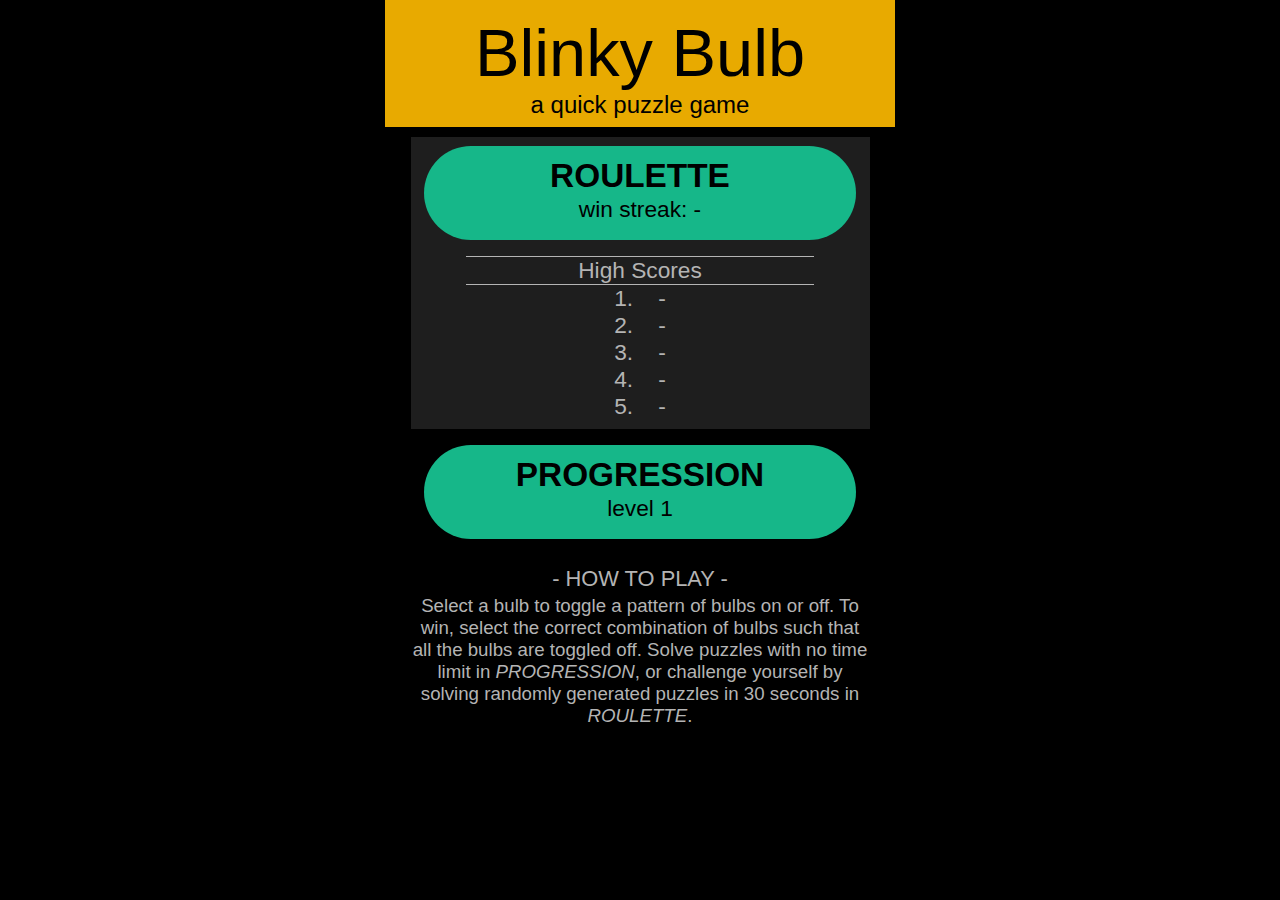
<file: www/index.html>
<html>
	<meta name="viewport" content="width=device-width, initial-scale=1.0, maximum-scale=1.0, user-scalable=no" />
	<meta name="HandheldFriendly" content="true" />
	<head>
		<script type='text/javascript' src='jquery-3.4.1.min.js'> </script>
		<script type='text/javascript' src='jquery-ui.min.js'> </script>
		<script type='text/javascript' src='easing.js'> </script>
		<script type='text/javascript' src='levelList.js'> </script>
		<script type='text/javascript' src='script.js'> </script>
		<title>Blinky Bulb</title>
        <link rel='stylesheet' type='text/css' href='stylesheet.css'/>
        <link rel="shortcut icon" type="image/x-icon" href="icon.png" />
	</head>
	<body bgcolor="#000000">
		<div id='main' class=''>
			<div id='pane' class=''>
			</div>
		</div>
	</body>
</html>
</file>
<file: www/stylesheet.css>
:root {
    --borderColor:rgb(20,19,19);
    --tileLight:rgb(159,177,188); /*black rgb(159,177,188)*/
    --tileMedium:rgb(37,110,235);/*rgb(157,40,204)*/
    --tileDark:rgb(71,133,255);
    --nodeOff:rgb(90,90,90);
    --nodeOn:rgb(232,170,0);/*rgb(255,186,8)*/
    --nodeOnBright:rgb(255,217,120);
    --subSecColor:rgb(198,196,190); /* menu color 176,208,211  165,204,156)*/
    --nodeBorder:rgb(22,183,137);/*purp 154 46,255*/
    --bannedNodeBorder:rgb(193,41,46); /*red color*/
    --subD:rgb(22,183,137); /*green buttons*/
    --textColor:rgb(180,180,180);
    --backgroundBlack:rgb(0,0,0);
    --backgroundGrey:rgb(30,30,30);
    
}
/*https://coolors.co/2e5266-6e8898-9fb1bc-d3d0cb-e4c555*/

div{/*same*/
    -webkit-user-select: none;  /* Chrome all / Safari all */
    -moz-user-select: none;     /* Firefox all */
    -ms-user-select: none;      /* IE 10+ */
    user-select: none;      /* Likely future */
    outline: none;
    -webkit-tap-highlight-color: rgba(0,0,0,0); /* Gets rid of the brief blue highlight on tap */
    -webkit-tap-highlight-color: transparent; /* For some Androids */
    
}



*:focus{/*same*/
    outline: none !important;
}

.darkness{
    color: var(--textColor);
}

#subtitleLabel{
    background-color: var(--nodeOn);
}
#titleLabel{
    background-color: var(--nodeOn);

}
#pane{/*same*/
    /*display:inline-block;*/
    position: relative;
    margin-left: auto;
    margin-right: auto;
    height:100%;
    width:100%;
    overflow: hidden;
    background-color: var(--backgroundBlack);

}

#sectionHolder{
    vertical-align: top;
    display: inline-block;
}

#main{/*same*/
    position:absolute;
    text-align: center;
    min-width: 150;
    min-height: 150;
    height:100%;
    width:100%;
    overflow: hidden;
    background-color: var(--backgroundBlack);
    font-family: Arial, Helvetica, sans-serif;
}

body{/*same*/
    margin: 0;
    padding: 0
}
#ootLabel{
    position:absolute;
    text-align: center;
    color:var(--textColor);
}
#progBox{
    background-color: var(--backgroundBlack);
}

#challengeBox{
    /*background-color: var(--backgroundBlack);*/
    background-color: var(--backgroundGrey);
    color: var(--textColor);
}

.button{
    background-color: var(--subD);
    text-align: center;
    border-radius:9999px;
    white-space: normal;
}

.addColor{
    z-index:10;
    box-shadow: inset 0em 0em 1em 1em var(--nodeOn),
    0em 0em .5em 0em var(--nodeOn);
    background-color:var(--nodeOnBright);
    border-color:var(--nodeOn);    
    animation-name: blinkOn;
    /*animation-duration: .15s;*/
    animation-duration: .18s;
    animation-timing-function: linear;
}

.removeColor{
    background-color:var(--nodeOff);
    border-color:var(--nodeOff);
    /*box-shadow: inset 0em 0em 1em 1.6em var(--nodeOff);*/
    z-index:2;
    animation-name: blinkOff;
    /*animation-duration: .2s;*/
    animation-duration: .14s;
    animation-timing-function: linear;
}

@keyframes blinkOn{

    0% {
        box-shadow: inset 0em 0em 1em 1em var(--nodeOff), 0em 0em 0em 0em var(--nodeOn);
        background-color:var(--nodeOff);
        border-color:var(--nodeOff);
    }
    41.999%{box-shadow: inset 0em 0em 0em 0em var(--nodeOff), 0em 0em 0em 0em var(--nodeOn);}
    42% {
        box-shadow: inset 0em 0em 1em 1em var(--nodeOn), 0em 0em 0em 0em var(--nodeOn);
        background-color:var(--nodeOn);
        border-color:var(--nodeOff);
    }
    50%{
        box-shadow: inset 0em 0em 1em 1em var(--nodeOn), 0em 0em 0em 0em var(--nodeOn);
        background-color:var(--nodeOn);
        border-color:var(--nodeOn);
    }
    100% {
        box-shadow: inset 0em 0em 1em 1em var(--nodeOn), 0em 0em .5em 0em var(--nodeOn);
        background-color:var(--nodeOnBright);
        border-color:var(--nodeOn);
    }
    
}

@keyframes blinkOff{

    0% {
        box-shadow: inset 0em 0em 1em 1em var(--nodeOn), 0em 0em .5em 0em var(--nodeOn);
        background-color:var(--nodeOnBright);
        border-color:var(--nodeOn);
    }
    50%{/*recind outter shadow AND remove white interior*/
        box-shadow: inset 0em 0em 1em 1em var(--nodeOn), 0em 0em 0em 0em var(--nodeOn);
        background-color:var(--nodeOn);
        border-color:var(--nodeOn);
    }
    58% {/*border yellow to grey*/
        box-shadow: inset 0em 0em 1em 1em var(--nodeOn), 0em 0em 0em 0em var(--nodeOn);
        background-color:var(--nodeOn);
        border-color:var(--nodeOff);
    }
    58.0001%{box-shadow: inset 0em 0em 0em 0em var(--nodeOff), 0em 0em 0em 0em var(--nodeOn);}
    100% {
        box-shadow: inset 0em 0em 1em 1em var(--nodeOff), 0em 0em 0em 0em var(--nodeOn);
        background-color:var(--nodeOff);
        border-color:var(--nodeOff);
    }
}
.intersection{
    border-color:var(--nodeOff);
    background-color:var(--tileMedium);
    z-index:2;
}



.addBorder{
    border-color:var(--nodeBorder);
}

.addBannedBorder{
    border-color:var(--bannedNodeBorder);
}

.tile{
    position:absolute;
    border-style: solid;
    z-index: 1;
}

.cornerTile{
    background-color:var(--tileDark);
    border-color:var(--tileMedium);
}

.sideTile{
    background-color:var(--tileMedium);
    border-color:var(--tileMedium);
}

.middleTile{
    background-color:var(--backgroundBlack);
    border-color:var(--backgroundBlack);
}

.sectioner{
    position:absolute;
}
.subsection{
    /*background-color:var(--subSecColor);*/
    color:var(--textColor);
}

.node{
    position:absolute;
    border-radius:50%;
    border-style: solid;
    /*z-index: 2;*/
}

.topBorder{
    border-top-color:var(--borderColor);
}

.bottomBorder{
    border-bottom-color:var(--borderColor);
}

.leftBorder{
    border-left-color:var(--borderColor);
}

.rightBorder{
    border-right-color:var(--borderColor);
}

.menuButton{
    background-color: var(--subD);
    color: var(--backgroundBlack);
    text-align: center;
    border-radius:9999px;
    width:86%;
    margin: auto;
    padding:4%;
    font-weight: bold;
}

#myList{   
    display:inline-block;
    /*margin-left:15%;
    margin-right:4%;*/
    margin-top:0%;
    margin-bottom:0%;
    padding-left:0px;
    list-style-position:inside;
    text-align:left;
    /*width:100%;*/

}
.statsBox{

    vertical-align: top;
    display: inline-block;
    /*border-style: solid;
    border-color: black;
    border-width: 1px;*/
    background-color: var(--tileMedium);
}

#statsListA{
    font-weight: normal;
}
#progLabel{
    font-weight: normal;
}

#statsListC{
    border-width: 1px;
    border-top-style: solid;
    border-bottom-style: solid;
    margin-left:12%;
    margin-right:12%;    
}
#instructBox{
    background-color: var(--backgroundBlack);
    color: var(--textColor);
}
/*#shade{
    background-color: var(--backgroundBlack);
    width:100%;
    height:100%;
    z-index: 1000;
    position:absolute;
    top:0;
    left:0;
    display:none;
}*/

.mid{
    display:none; 
    position:absolute;
    border-radius:50%;
    background-color: var(--nodeBorder);
    z-index: 100;
}

h4{
    margin-top:0px;
    font-weight: normal;
}

.sideways{
    writing-mode: vertical-rl;
    text-orientation: upright;
}

/*
.test{
    border: 1px solid rgb(20,20,20);
}
</file>
